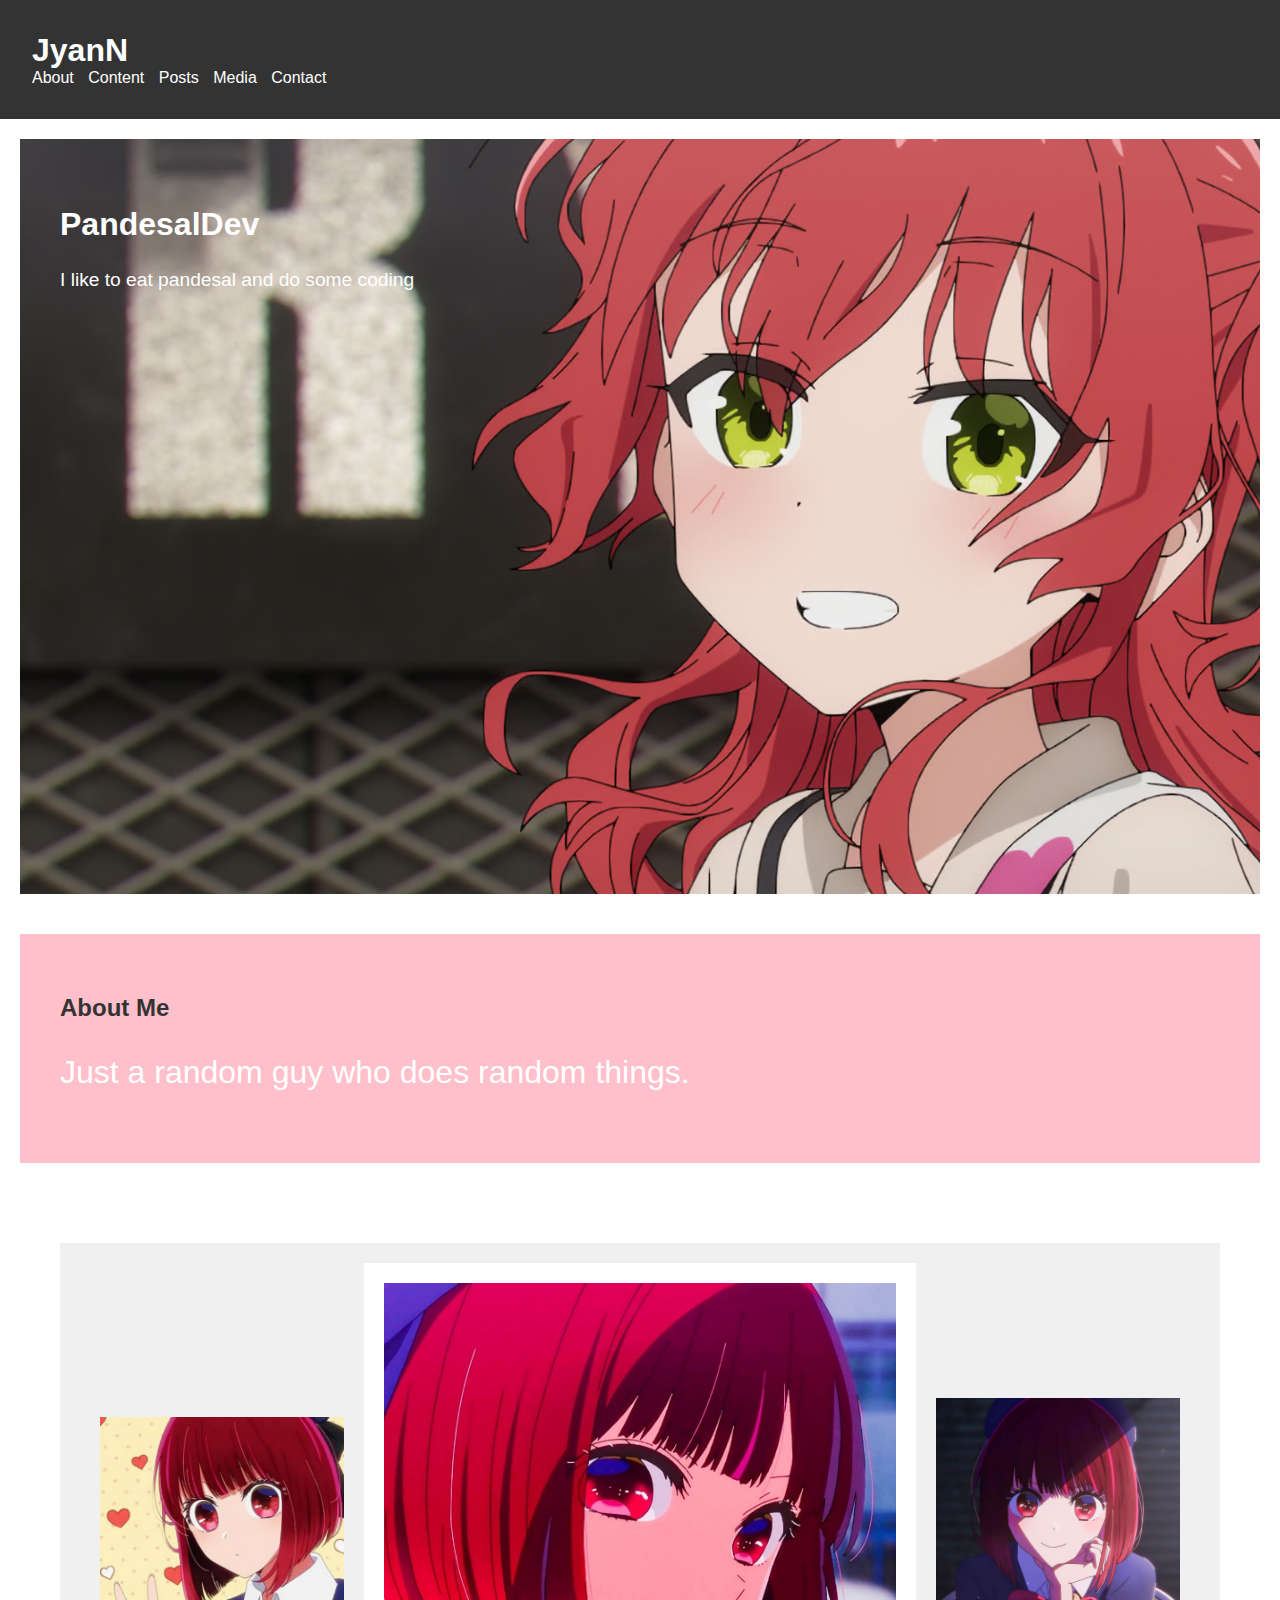
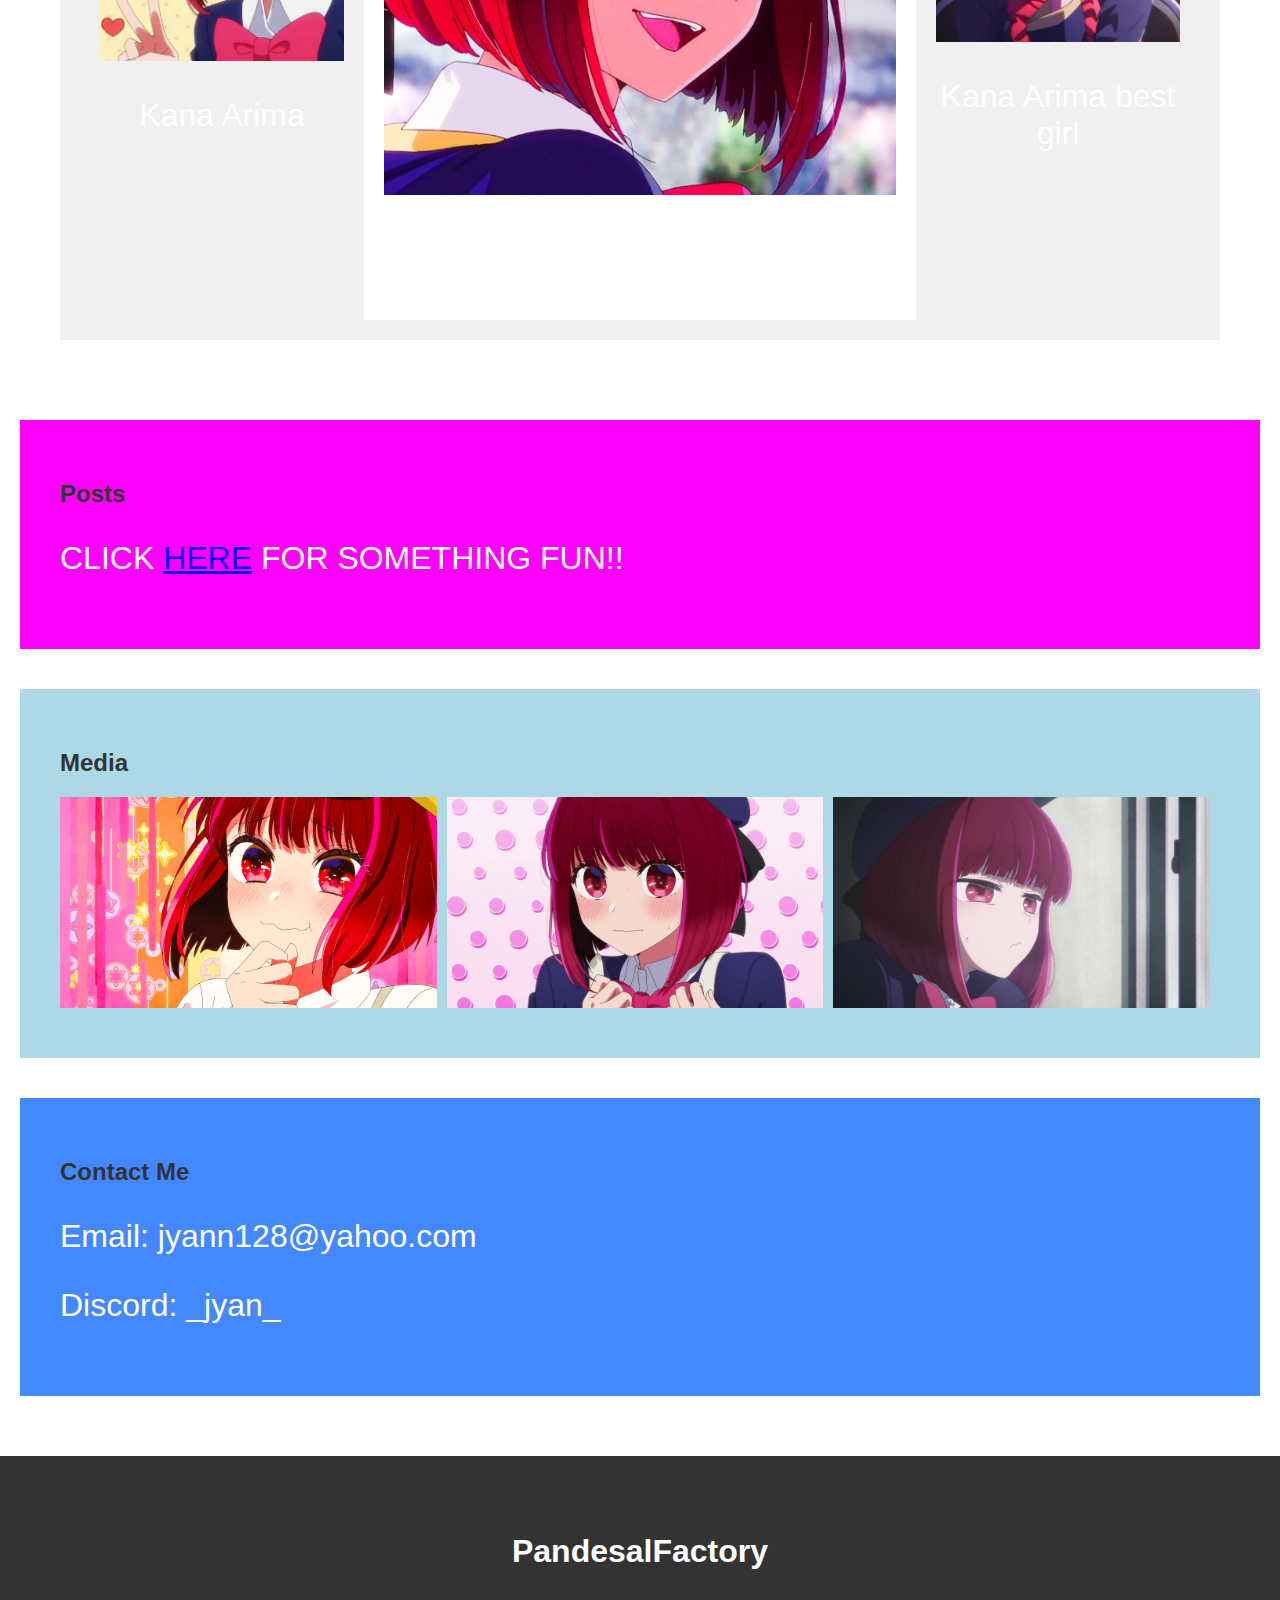
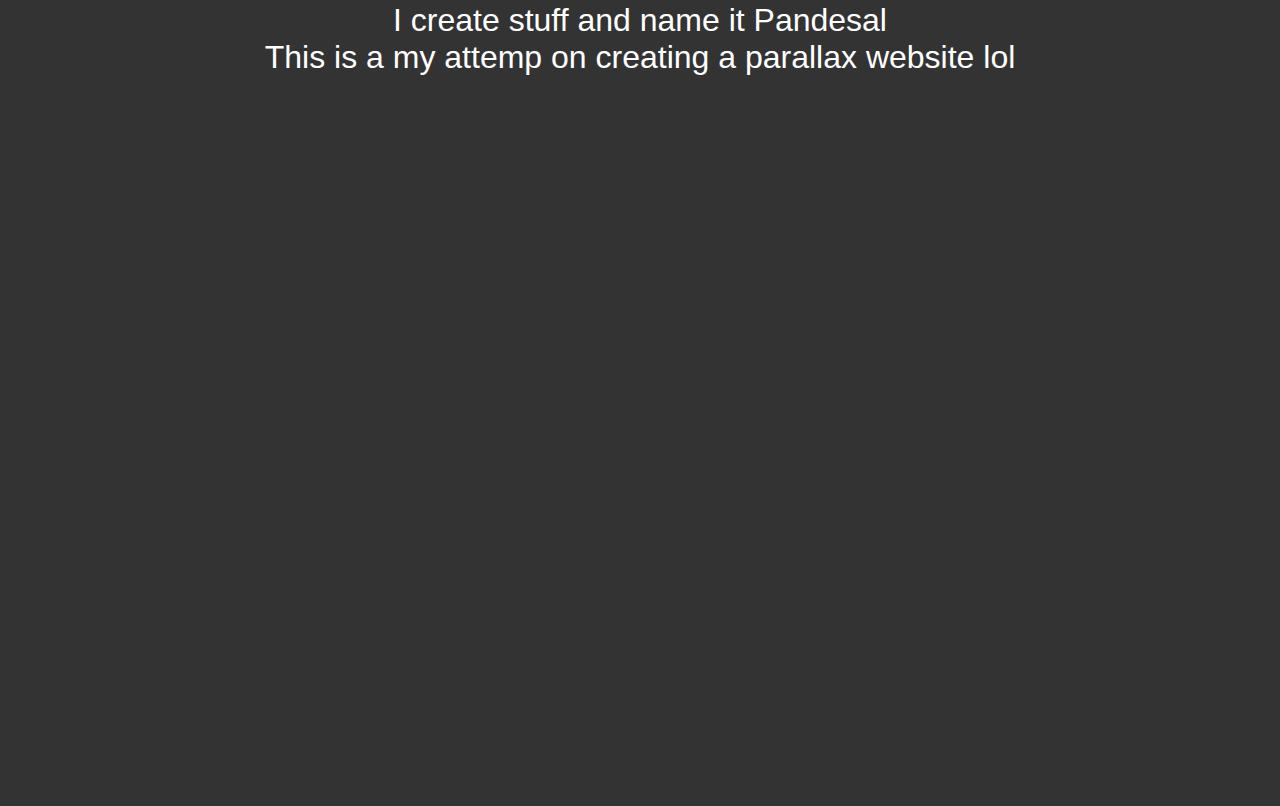
<file: index.html>
<!DOCTYPE html>
<html>
<head>
    <!-- <meta name="viewport" width="device-width" content="initial-scale=1.0"> -->
    <meta charset="UTF-8">
    <title>JyanN</title>
    <link rel="icon" href="img/icon.jpg" type="image/x-icon">
    <link rel="stylesheet" type="text/css" href="style.css">
</head>
<body>
    <header>
        <h1>JyanN</h1>
        <nav>
            <ul>
                <li><a href="#about">About</a></li>
                <li><a href="#content">Content</a></li>
		        <li><a href="#posts">Posts</a></li>
                <li><a href="#media">Media</a></li>
                <li><a href="#contact">Contact</a></li>
            </ul>
        </nav>
    </header>
    <main>
        <section class="parallax-bg">
            <h2>PandesalDev</h2>
            <p>I like to eat pandesal and do some coding</p>
        </section>
        <section id="about">
            <h2>About Me</h2>
            <p>
	        Just a random guy who does random things.
	    </p>
        </section>
        <section id="content">
            <div class="content-container">
                <div class="side">
                    <img src="img/image1.jpg" alt="Image 1">
                    <p>Kana Arima</p>
                </div>
                <div class="main-content">
                    <img src="img/image2.jpg" alt="Image 2">
                    <p>Kana Arima cute</p>
                </div>
                <div class="side">
                    <img src="img/image3.jpg" alt="Image 3">
                    <p>Kana Arima best girl</p>
                </div>
            </div>
        </section>
        <section id="posts">
            <h2>Posts</h2>
            <p>
                CLICK <a href="suspicious.html">HERE</a> 
		FOR SOMETHING FUN!!
            </p>
        </section>
        <section id="media">
            <h2>Media</h2>
            <div class="gallery">
                <img src="img/media/media1.jpg" alt="Image 1">
                <img src="img/media/media2.jpg" alt="Image 2">
                <img src="img/media/media3.jpg" alt="Image 3">
            </div>
        </section>
        <section id="contact">
            <h2>Contact Me</h2>
            <p>Email: jyann128@yahoo.com</p>
            <p>Discord: _jyan_</p>
        </section>
    </main>
    <footer>
        <section class="parallax-bot">
            <div class="footer-text">
                <h2>PandesalFactory</h2>
                <p>
                    I create stuff and name it Pandesal <br>
                    This is a my attemp on creating a parallax website lol
                </p>
            </div>
        </section>
    </footer>
    <script src="script.js"></script>
</body>
</html>
</file>
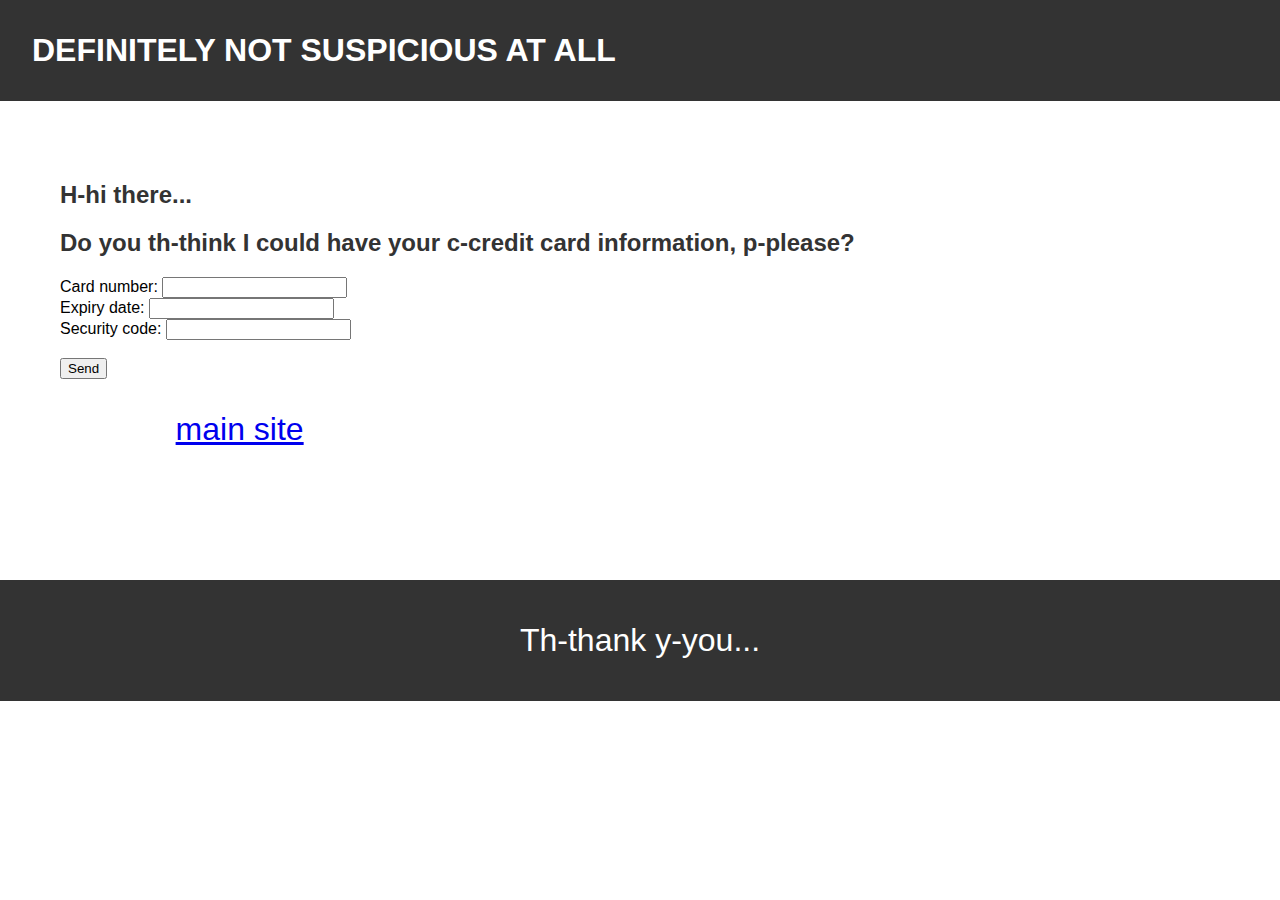
<file: suspicious.html>
<!DOCTYPE html>
<html>
<head>
    <meta name="viewport" content="width=device-width, initial-scale=1.0">
    <meta charset="UTF-8">
    <title>JyanN</title>
    <link rel="stylesheet" type="text/css" href="style.css">
</head>
<body>
    <header>
        <h1>DEFINITELY NOT SUSPICIOUS AT ALL</h1>
    </header>
    <main>
        <section id"suspicious">
            <h2>H-hi there...</h2>
            <h2>
                Do you th-think I could have your c-credit
                card information, p-please?
            </h2>
            <form>
                <label for="text">Card number:</label>
                <input type="text" required>
            </form>
            <form>
                <label for="text">Expiry date:</label>
                <input type="text" required>
            </form>
	    <form>
                <label for="text">Security code:</label>
                <input type="text" required>
	    </form> &nbsp;
	    <form>
                <button type="submit">Send</button>
            </form>
	     <p>
	         Back to <a href="index.html">main site</a>
	     </p>
        </section>
    </main>
    <footer>
        <p>Th-thank y-you...</p>
    </footer>
    <script src="script.js"></script>
</body>
</html>
</file>
<file: style.css>
body {
    font-family: Arial, sans-serif;
    margin: 0;
    padding: 0;
}

header {
    background-color: #333333;
    color: #FFFFFF;
    padding: 32px;
}

section {
    padding: 40px;
}

#about {
    background-color: #FFC0CB;
}

#image-section {
    background-color: #FF3366;
}

#posts {
    background-color: #FF00FF;
}

#media {
    background-color: #ADD8E6;
}

#contact {
    background-color: #4488FF;
}

#image-section .image-container p {
    color: #FFFFFF;
}

#image-section .image-container img {
    width: calc(50% - 10px);
}

header h1 {
    margin: 0;
    font-size: 32px;
}

nav ul {
    list-style-type: none;
    padding: 0;
    margin: 0;
}

nav ul li {
    display: inline;
    margin-right: 10px;
}

nav ul li a {
    color: #FFFFFF;
    text-decoration: none;
}

main {
    padding: 20px;
}

section {
    margin-bottom: 40px;
}

h2 {
    color: #333333;
}

.content-container {
    display: flex;
    justify-content: space-between;
    align-items: center;
    padding: 20px;
    background-color: #f0f0f0;

}

.side {
    flex: 1;
    padding: 20px;
    text-align: center;
}

.side img {
    max-width: 100%;
    height: auto;
}

.main-content {
    flex: 1;
    padding: 20px;
    background-color: #fff;
    text-align: center;
}

.parallax-bg {
    background-image: url('img/background.jpg');
    background-size: cover;
    background-position: center;
    background-attachment: fixed;
    height: 75vh;
}

.parallax-bg h2 {
    color: #FFFFFF;
    font-size: xx-large;
}

.parallax-bg p {
    color: #FFFFFF;
    font-size: larger;
}

.parallax-bot {
    background-image: url('img/background.jpg');
    background-size: cover;
    background-position: center;
    background-attachment: fixed;
    height: 90vh;
}

.parallax-bot h2, p {
    color: #FFFFFF;
    text-align: bottom;
    font-size: xx-large;
}

.gallery {
    display: flex;
    flex-wrap: wrap;
}

.gallery img {
    width: calc(33.33% - 10px);
    margin-right: 10px;
    margin-bottom: 10px;
}

footer {
    background-color: #333;
    color: #FFFFFF;
    padding: 10px;
    text-align: center;
}
</file>
